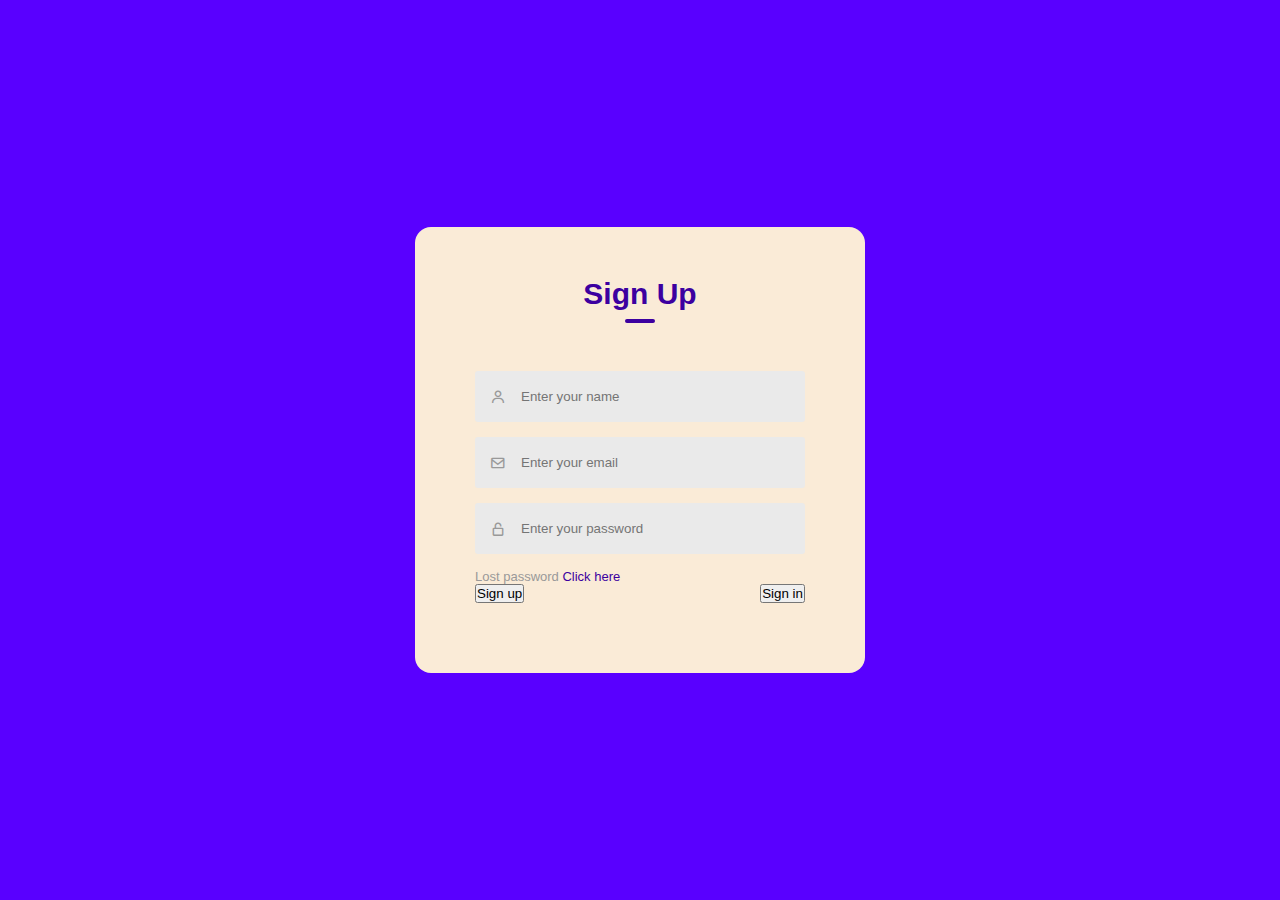
<file: index.html>
<!DOCTYPE html>
<html lang="en">
  <head>
    <meta charset="UTF-8" />
    <meta name="viewport" content="width=device-width, initial-scale=1.0" />
    <title>login page</title>
    <link rel="stylesheet" href="loginpage.css" />

    <link
      href="https://unpkg.com/boxicons@2.1.4/css/boxicons.min.css"
      rel="stylesheet"
    />
  </head>

  <body>
    <div class="container">
      <div class="form-box">
        <h1>Sign Up</h1>
        <form action="#">
          <div class="input-group">
            <div class="input-field">
              <i class="bx bx-user"></i>
              <input type="text" placeholder="Enter your name" />
            </div>

            <div class="input-field">
              <i class="bx bx-envelope"></i>
              <input type="email" placeholder="Enter your email" />
            </div>

            <div class="input-field">
              <i class="bx bx-lock-open-alt"></i>
              <input type="password" placeholder="Enter your password" />
            </div>

            <p>Lost password <a href="">Click here</a></p>
          </div>
          <div class="button-field">
            <button type="button">Sign up</button>
            <button type="button">Sign in</button>
          </div>
        </form>
      </div>
    </div>
  </body>
</html>
</file>
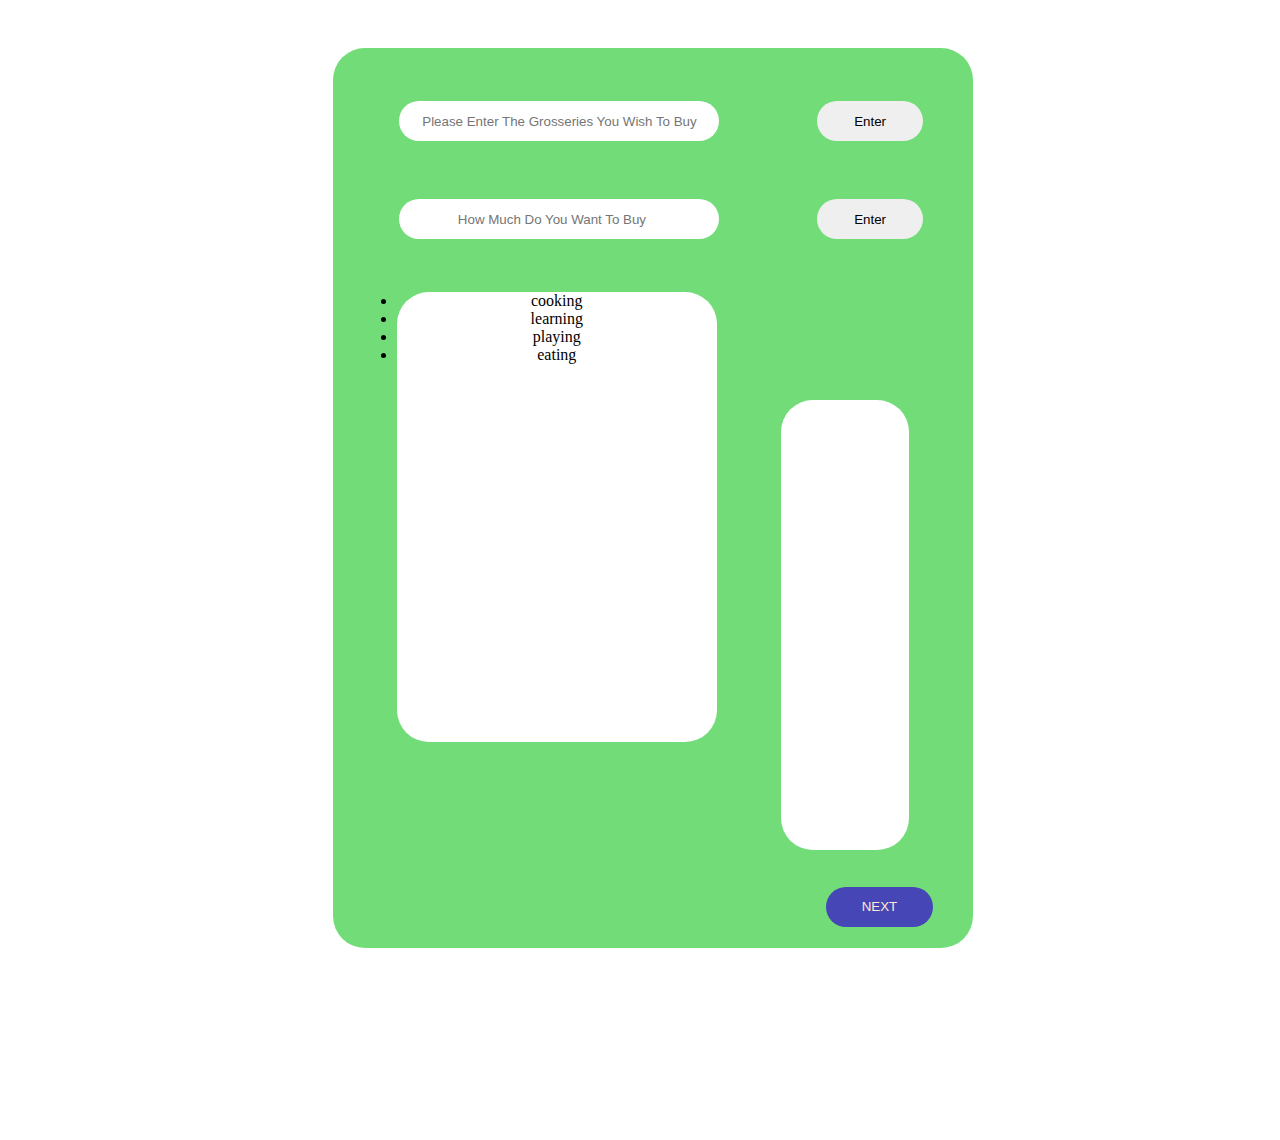
<file: details.html>
<!DOCTYPE html>
<html lang="en">
  <head>
    <meta charset="UTF-8" />
    <meta name="viewport" content="width=device-width, initial-scale=1.0" />
    <title>Document</title>
    <link rel="stylesheet" href="flexDetails.css" />
  </head>
  <body>
    <div id="flexPage">
      <input
        class="inputGoods"
        type="text"
        placeholder="Please Enter The Grosseries You Wish To Buy"
      />
      <button class="enterGoods">Enter</button><br /><br />

      <input
        class="inputPrice"
        type="number"
        placeholder="How Much Do You Want To Buy"
      />

      <button class="enterPrice">Enter</button> <br /><br />

      <div class="goodsContainer">
        <ul class="list">
          <li>cooking</li>
          <li>learning</li>
          <li>playing</li>
          <li>eating</li>
        </ul>
      </div>
      <br />
      <div class="priceContainer"></div>
      <br />
      <a href="finalPage.html"><button class="continue">NEXT</button></a>
    </div>
  </body>
</html>
</file>
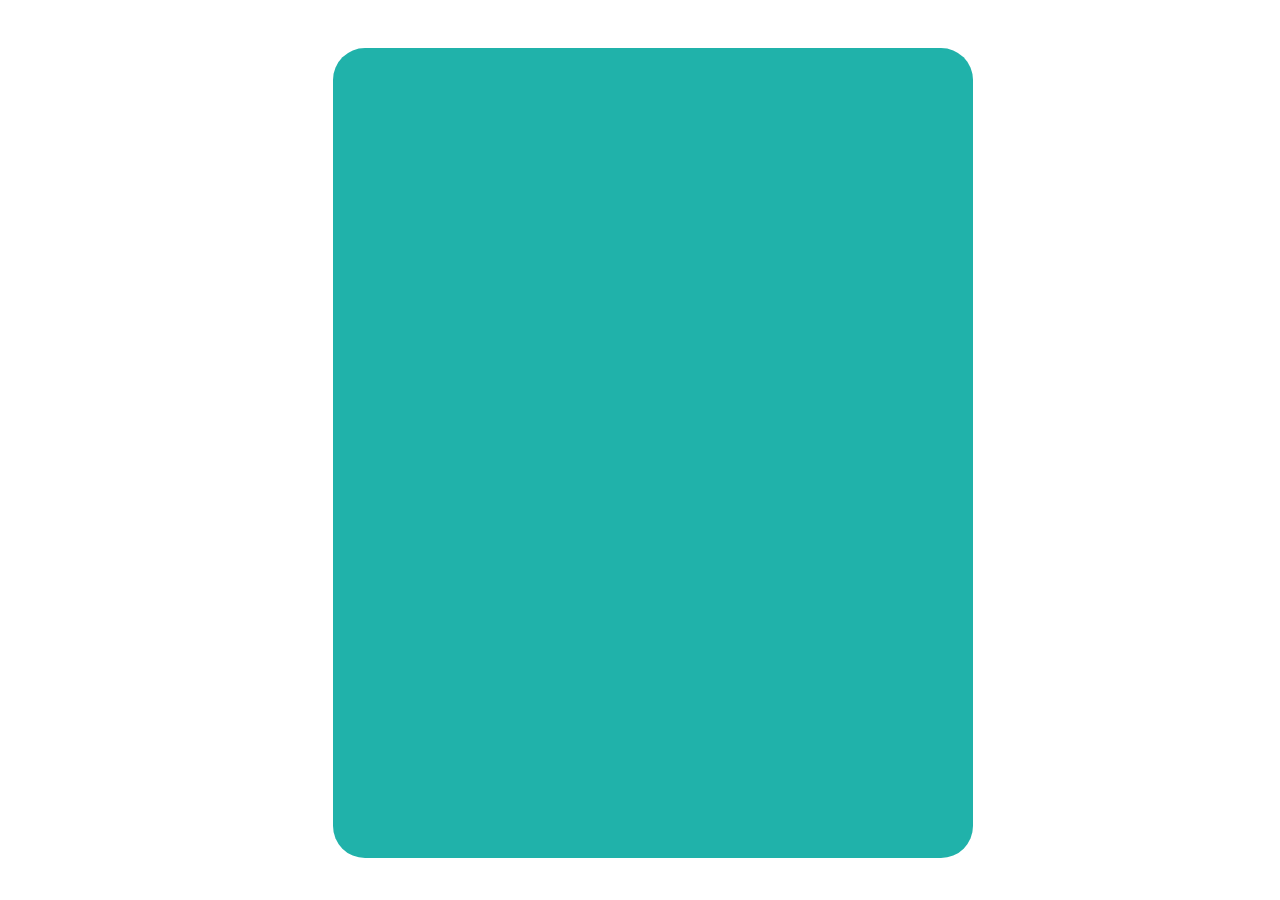
<file: finalPage.html>
<!DOCTYPE html>
<html lang="en">
  <head>
    <meta charset="UTF-8" />
    <meta name="viewport" content="width=device-width, initial-scale=1.0" />
    <title>finalPage</title>
    <link rel="stylesheet" href="finalPageCss.css" />
  </head>
  <body>
    <div class="finalInfomation"></div>
  </body>
</html>
</file>
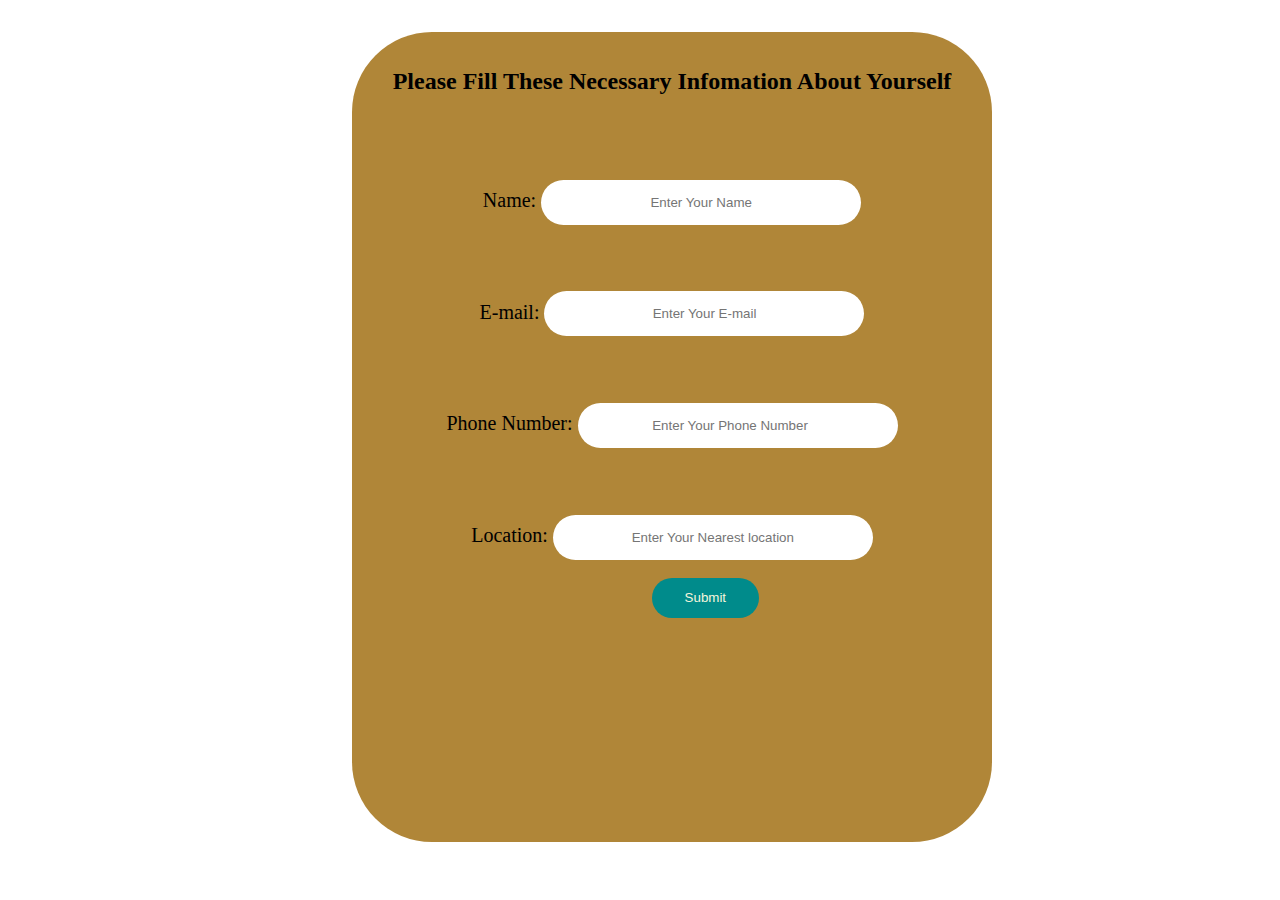
<file: personalInfo.html>
<!DOCTYPE html>
<html lang="en">
  <head>
    <meta charset="UTF-8" />
    <meta name="viewport" content="width=device-width, initial-scale=1.0" />
    <title>Personal Infomation</title>
    <link rel="stylesheet" href="other.css" />
  </head>
  <body>
    <div class="flexboxContainer">
      <form>
        <br /><br />
        <h2 class="instruction">
          Please Fill These Necessary Infomation About Yourself
        </h2>
        <br />
        <div class="name">
          Name:
          <input
            class="input"
            type="text"
            placeholder="Enter Your Name"
          /><br />

          E-mail:
          <input
            class="input"
            type="email"
            placeholder="Enter Your E-mail"
          /><br />

          Phone Number:
          <input
            class="input"
            type="number"
            placeholder="Enter Your Phone Number"
          /><br />

          Location:
          <input
            class="input"
            type="text"
            placeholder="Enter Your Nearest location"
          />
        </div>
        <br />

        <a href="details.html"
          ><button type="submit" class="submit">Submit</button></a
        >
      </form>
    </div>
  </body>
</html>
</file>
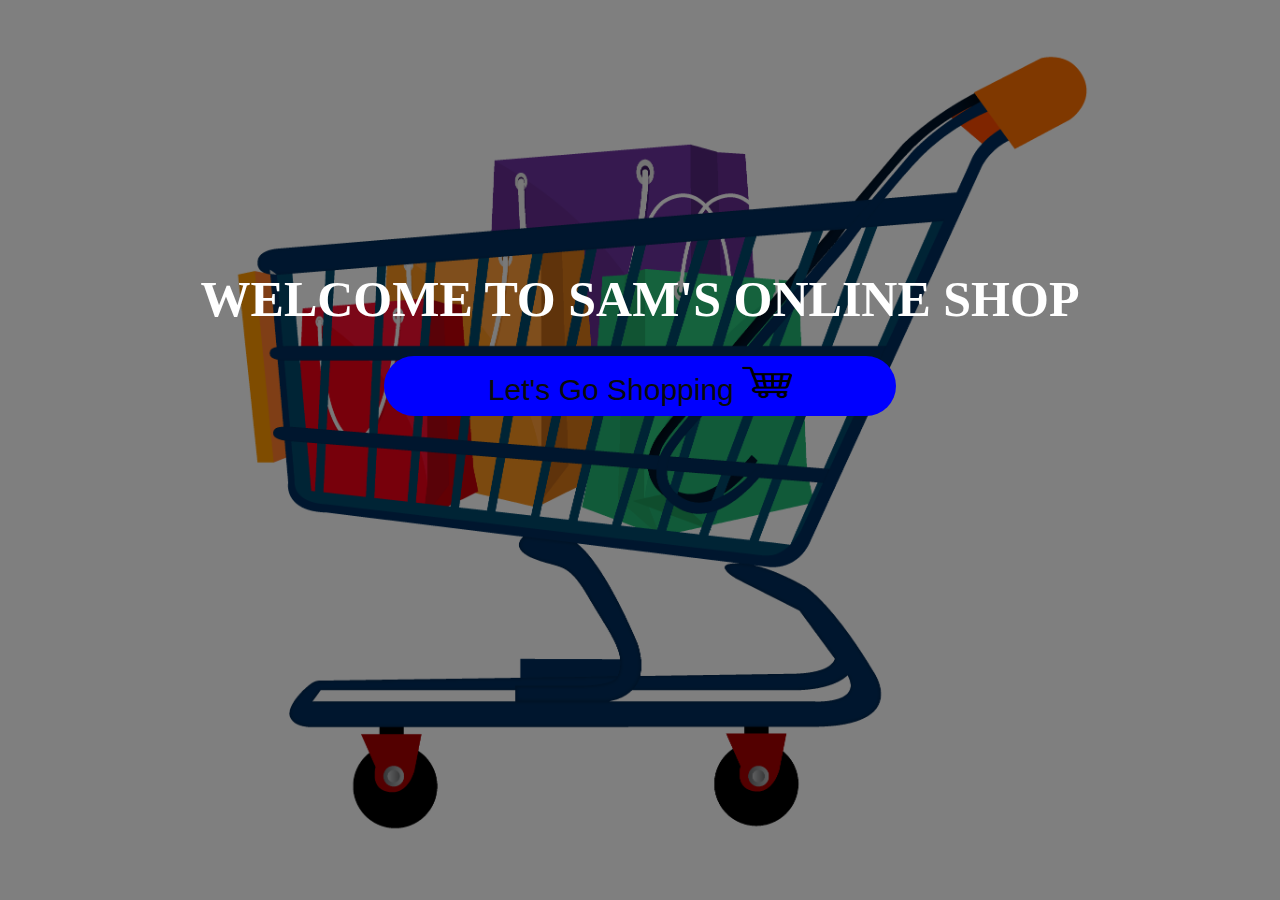
<file: welcomePage.html>
<!DOCTYPE html>
<html lang="en">
  <head>
    <meta charset="UTF-8" />
    <meta name="viewport" content="width=device-width, initial-scale=1.0" />
    <title>Document</title>
    <link rel="stylesheet" href="back.css" />
  </head>
  <body>
    <div class="darkBg"></div>
    <div class="welcomePage">
      <h1>WELCOME TO SAM'S ONLINE SHOP</h1>
      <br />
      <a href="personalInfo.html"
        ><button class="button">
          Let's Go Shopping
          <img class="image" src="img/cart.png" alt="cart" /></button
      ></a>
    </div>

    <!-- <script text="text/javascript" src="javaScript.js"></script> -->
  </body>
</html>
</file>
<file: loginpage.css>
* {
  padding: 0;
  margin: 0;
  font-family: "Montserrat", sans-serif;
  box-sizing: border-box;
}

@import url("https://fonts.googleapis.com/css2?family=Montserrat:wght@300;400&family=Roboto&display=swap");
.container {
  background-color: rgb(89, 0, 255);
  width: 100%;
  height: 100vh;
}

.form-box {
  border: 1px solid black;
  width: 90%;
  max-width: 450px;
  background-color: antiquewhite;
  position: absolute;
  top: 50%;
  left: 50%;
  transform: translate(-50%, -50%);
  padding: 50px 60px 70px;
  text-align: center;
  border: none;
  border-radius: 1em;
}

.form-box h1 {
  font-size: 30px;
  margin-bottom: 60px;
  color: #3c00a0;
  position: relative;
}

.form-box h1::after {
  content: "";
  width: 30px;
  height: 4px;
  border-radius: 3px;
  background: #3c00a0;
  position: absolute;
  bottom: -12px;
  left: 50%;
  transform: translateX(-50%);
}

.input-field {
  background: #eaeaea;
  margin: 15px 0;
  border-radius: 3px;
  display: flex;
  align-items: center;
}

input {
  width: 100%;
  background: transparent;
  border: 0;
  outline: 0;
  padding: 18px 15px;
}
.input-field i {
  margin-left: 15px;
  color: #999;
}

form p {
  text-align: left;
  font-size: 13px;
  color: #999;
}
form p a {
  text-decoration: none;
  color: #3c00a0;
}

.button-field {
  width: 100%;
  display: flex;
  justify-content: space-between;
}
</file>
<file: flexDetails.css>
* {
  margin: 0;
  padding: 0;
}

#flexPage {
  width: 50%;
  height: 100vh;
  border-radius: 2em;
  border: none;
  background-color: rgba(50, 205, 58, 0.685);
  position: relative;
  top: 3em;
  left: 26%;
}

.inputGoods {
  width: 24em;
  height: 3em;
  border: none;
  border-radius: 2em;
  position: relative;
  top: 4em;
  left: 5em;
  text-align: center;
}

.enterGoods {
  width: 8em;
  height: 3em;
  border: none;
  border-radius: 2em;
  position: relative;
  top: 4em;
  left: 12em;
  text-align: center;
}

.inputPrice {
  width: 24em;
  height: 3em;
  border: none;
  border-radius: 2em;
  position: relative;
  top: 7em;
  left: 5em;
  text-align: center;
}

.enterPrice {
  width: 8em;
  height: 3em;
  border: none;
  border-radius: 2em;
  position: relative;
  top: 7em;
  left: 12em;
  text-align: center;
}

.goodsContainer {
  width: 50%;
  height: 50vh;
  border-radius: 2em;
  border: none;
  background-color: white;
  position: relative;
  top: 8em;
  left: 10%;
}

.priceContainer {
  width: 20%;
  height: 50vh;
  border-radius: 2em;
  border: none;
  background-color: white;
  position: relative;
  top: -14.5em;
  left: 70%;
}

.list {
  text-align: center;
}

.continue {
  width: 8em;
  height: 3em;
  border: none;
  border-radius: 2em;
  background-color: rgb(70, 70, 183);
  color: blanchedalmond;
  position: relative;
  top: -16em;
  right: -37em;
}

.continue:hover {
  color: black !important;
  background: rgb(55, 207, 31);
}
</file>
<file: finalPageCss.css>
* {
  margin: 0;
  padding: 0;
}

.finalInfomation {
  width: 50%;
  height: 90vh;
  border-radius: 2em;
  border: none;
  background-color: lightseagreen;
  position: relative;
  top: 3em;
  left: 26%;
}
</file>
<file: other.css>
* {
  margin: 0;
  padding: 0;
}

.flexboxContainer {
  width: 50%;
  height: 90vh;
  margin: 10px;
  border: none;
  border-radius: 5em;
  background-color: rgb(176, 134, 56);
  position: relative;
  margin-left: 22em;
  margin-top: 2em;
}

.instruction {
  text-align: center;
}

.input {
  width: 50%;
  height: 5vh;
  color: black;
  margin-top: 5em;
  border-radius: 2em;
  border: none;
  text-align: center;
}

.name {
  color: black;
  font-size: 20px;
  font-family: "Times New Roman", Times, serif;
  text-align: center;
}

.submit {
  width: 8em;
  height: 3em;
  border: none;
  border-radius: 2em;
  color: beige;
  background-color: darkcyan;
  text-align: center;
  position: relative;
  top: 5%;
  left: 300px;
}
</file>
<file: back.css>
* {
  margin: 0;
  padding: 0;
}

body {
  background-image: url(img/shoppingCcart.png);
  background-position: center;
  background-repeat: no-repeat;
  background-size: 100vh;
  background-attachment: fixed;
}

.darkBg {
  position: absolute;
  width: 100%;
  height: 100%;
  opacity: 0.5;
  z-index: 1;
  background-color: black;
}

.welcomePage {
  position: absolute;
  text-align: center;
  top: 30%;
  width: 100%;
  font-size: 25px;
  color: #fff !important;
  z-index: 1;
}

/* .input {
  width: 40%;
  text-align: center;
  height: 3em;
  border-radius: 1em;
  border: none;
  margin: 15px 0 15px 0;
} */

.button {
  width: 40%;
  height: 2em;
  border-radius: 1em;
  border: none;
  color: rgb(10, 11, 10);
  background-color: blue;
  font-size: 30px;
}

button:hover {
  color: white;
  background: blue;
}

.image {
  width: 50px;
  height: 35px;
}
</file>
